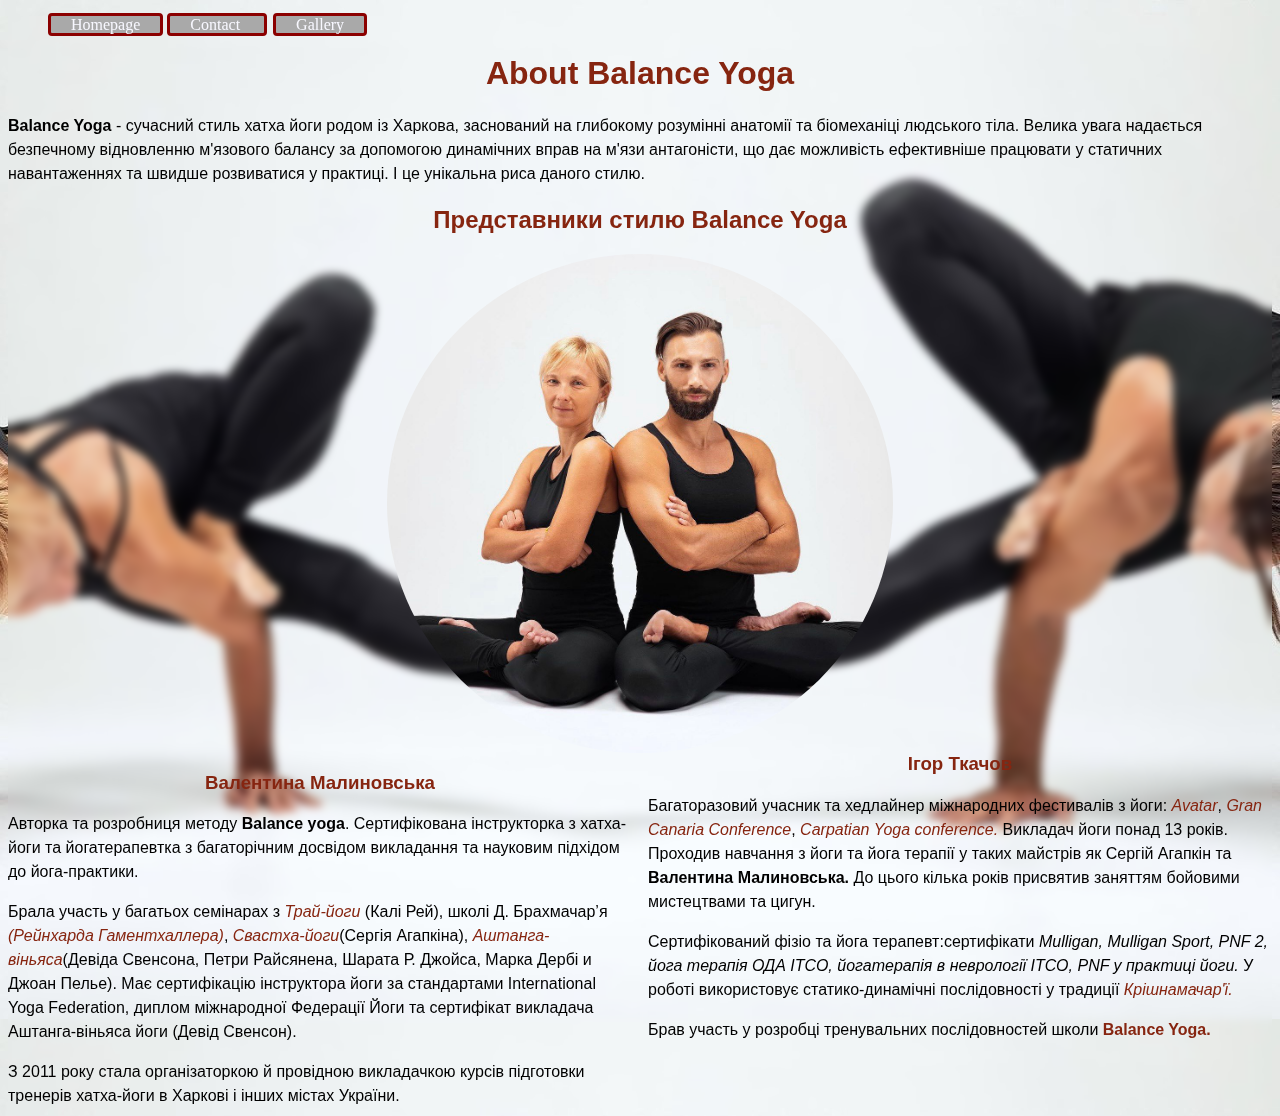
<file: Homework-CSS/index.html>
<!DOCTYPE html>
<html lang="uk">

<head>
  <meta charset="utf-8">
  <meta name="viewport" content="width=device-width, initial-scale=1">
  <title>Balance Yoga</title>
  <link rel="icon" type="image/x-icon" href="img/images.png">  
  <link rel="stylesheet" type="text/css" href="./css/style.css">
</head>

<!-- Header -->

<body>
  <header>

    <!-- nav-menu -->
    
    <nav id="nav-menu">
      <ul>
        <li><a href="#">Homepage</a></li>
        <li style="margin-right: 6px"> <a href="pages/contact.html">
          Contact
        </a> </li>
        <li><a href="pages/gallery.html">Gallery</a></li>
      </ul>
    </nav>
  </header>
  <!-- End Header -->
  
  <!-- Main -->
  <main>
    <section>
      <h1>
        About Balance Yoga
      </h1>
      <p class="text"><b>Balance Yoga</b> - сучасний стиль хатха йоги родом із Харкова, заснований на глибокому розумінні анатомії та біомеханіці людського тіла. Велика увага надається безпечному відновленню м'язового балансу за допомогою динамічних вправ на м'язи антагоністи, що дає можливість ефективніше працювати у статичних навантаженнях та швидше розвиватися у практиці. І це унікальна риса даного стилю. </p>
      <h2>
        Представники стилю Balance Yoga
      </h2>
      <img src="img/photo_2023-12-03_16-17-24.jpg" alt="Valentyna Malinovskaya and Igor Tkachev in position Padmasana .jpg" class="photo" style="width:40%;">
      <div class="columns-2">
        <h3><a href="https://instagram.com/balanceyoga_ukraine">Валентина Малиновська</a></h3>
        <p class="text"> Авторка та розробниця методу <strong>Balance yoga</strong>. Сертифікована інструкторка з хатха-йоги та йогатерапевтка з багаторічним досвідом викладання та науковим підхідом до йога-практики.</p> 
        <p class="text">Брала участь у багатьох семінарах з <i><a href="https://jak.bono.odessa.ua/articles/traj-joga.php">Трай-йоги</a></i> (Калі Рей), школі Д. Брахмачар’я <i><a href="https://cyclowiki.org/wiki/%D0%A0%D0%B5%D0%B9%D0%BD%D1%85%D0%B0%D1%80%D0%B4_%D0%93%D0%B0%D0%BC%D0%BC%D0%B5%D0%BD%D1%82%D1%85%D0%B0%D0%BB%D0%B5%D1%80">(Рейнхарда Гаментхаллера)</a></i>, <i><a href="https://termini.yoga-academy.online/svastha-yoga">Свастха-йоги</a></i>(Сергія Агапкіна), <i><a href="https://ru.wikipedia.org/wiki/%D0%90%D1%88%D1%82%D0%B0%D0%BD%D0%B3%D0%B0-%D0%B2%D0%B8%D0%BD%D1%8C%D1%8F%D1%81%D0%B0-%D0%B9%D0%BE%D0%B3%D0%B0">Аштанга-віньяса</a></i>(Девіда Свенсона, Петри Райсянена, Шарата Р. Джойса, Маркa Дербі и Джоан Пелье). Має сертифікацію інструктора йоги за стандартами International Yoga Federation, диплом міжнародної Федерації Йоги та сертифікат викладача Аштанга-віньяса йоги (Девід Свенсон). 
          <p class="text">З 2011 року стала організаторкою й провідною викладачкою курсів підготовки тренерів хатха-йоги в Харкові і інших містах України.</p>


          <h3><a href="https://instagram.com/tkachevactivity">Ігор Ткачов</a></h3>
          <p class="text">Багаторазовий учасник та хедлайнер міжнародних фестивалів з йоги: <i><a href="https://avatarfest.com.ua/">Avatar</a></i>, <i><a href="https://www.senseibeko.com/events/yoga-conference/gran-canaria-tm5w5">Gran Canaria Conference</a></i>, <i><a href="https://yogafest.com.ua/en/home/">Carpatian Yoga conference.</a></i> Викладач йоги понад 13 років. Проходив навчання з йоги та йога терапії у таких майстрів як Сергій Агапкін та <b>Валентина Малиновська.</b> До цього кілька років присвятив заняттям бойовими мистецтвами та цигун.</p>
          <p class="text">Сертифікований фізіо та йога терапевт:сертифікати <i>Mulligan, Mulligan Sport, PNF 2, йога терапія ОДА ІТСО, йогатерапія в неврології ІТСО, PNF у практиці йоги.</i> У роботі використовує статико-динамічні послідовності у традиції <i><a href="https://ru.wikipedia.org/wiki/%D0%A2%D0%B8%D1%80%D1%83%D0%BC%D0%B0%D0%BB%D0%B0%D0%B9_%D0%9A%D1%80%D0%B8%D1%88%D0%BD%D0%B0%D0%BC%D0%B0%D1%87%D0%B0%D1%80%D1%8C%D1%8F">Крішнамачар'ї.</a></i></p>
          <p class="text">Брав участь у розробці тренувальних послідовностей школи <b><a href="https://balance-yoga.com.ua/">Balance Yoga.</a></b></p>

        </div>
      </section>
    </main>
    <!-- End Main -->
  </body>
  </html>
</file>
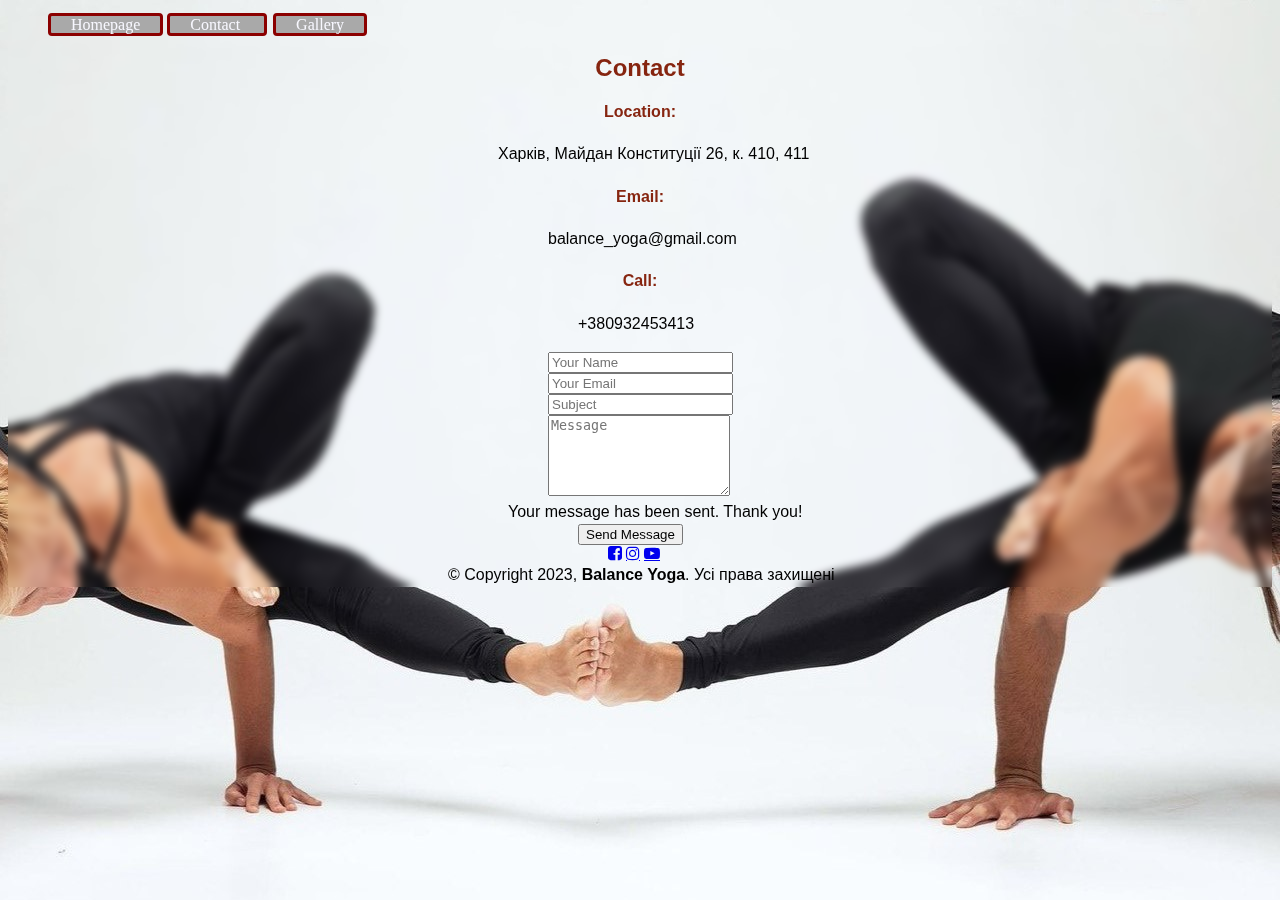
<file: Homework-CSS/pages/contact.html>
<!DOCTYPE html>
<html lang="uk">
<head>
	<meta charset="utf-8">
	<meta name="viewport" content="width=device-width, initial-scale=1">
	<title>Contact</title>
    <link rel="stylesheet" type="text/css" href="../css/style.css">
    <body>

       <nav>

         <ul>
            <li><a href="../index.html">Homepage</a></li>
            <li style="margin-right: 6px">
                <a href="#">Contact
                </a>
            </li>
            <li><a href="gallery.html">Gallery</a></li>
        </ul>

    </nav>

    <!-- Contact Section  -->
    <div>
        <h2>Contact</h2>

        <h4>Location:</h4>
        <p class="text" style="padding-left: 490px">Харків, Майдан Конституції 26, к. 410, 411</p>
        <h4>Email:</h4>
        <p class="text" style="padding-left: 540px">balance_yoga@gmail.com</p>
    </div>

    <div>
     <h4>Call:</h4>
     <p class="text" style="padding-left: 570px">+380932453413</p>
 </div>

 <div>
     <form action="/action_page.php" class="container" method="post">
        <div style="padding-left: 540px"><input type="text" name="name" placeholder="Your Name" required></div>
        <div style="padding-left: 540px"><input type="email" placeholder="Your Email" required></div>
        <div style="padding-left: 540px"><input type="text" name="subject" placeholder="Subject" required></div>
        <div style="padding-left: 540px"><textarea name="message" rows=5 placeholder="Message" required></textarea></div>
        <div class="text" style="padding-left: 500px">Your message has been sent. Thank you!</div>
        <div style="padding-left: 570px"><button type="submit">Send Message</button></div>
    </form>
</div>
<!-- End Contact Section -->

<!-- Footer -->

<footer>
    <!-- Add icon library -->

    <link rel="stylesheet" href="https://maxcdn.bootstrapcdn.com/font-awesome/4.7.0/css/font-awesome.min.css">

    <!-- Add font awesome icons -->
    <div style="padding-left: 600px">
        <a href="https://www.facebook.com/ukrbalanceyoga" class="fa fa-facebook-square"></a>
        <a href="https://instagram.com/balanceyoga_ukraine" class="fa fa-instagram"></a>
        <a href="http://www.youtube.com/@ValentinaMalinovskaya" class="fa fa-youtube-play red-color"></a></div>

        <div class="text" style="padding-left: 440px">
            &copy; Copyright 2023, <strong><span>Balance Yoga</span></strong>. Усі права захищені
        </div>
    </footer><!-- End Footer -->
</body>
</html>
</file>
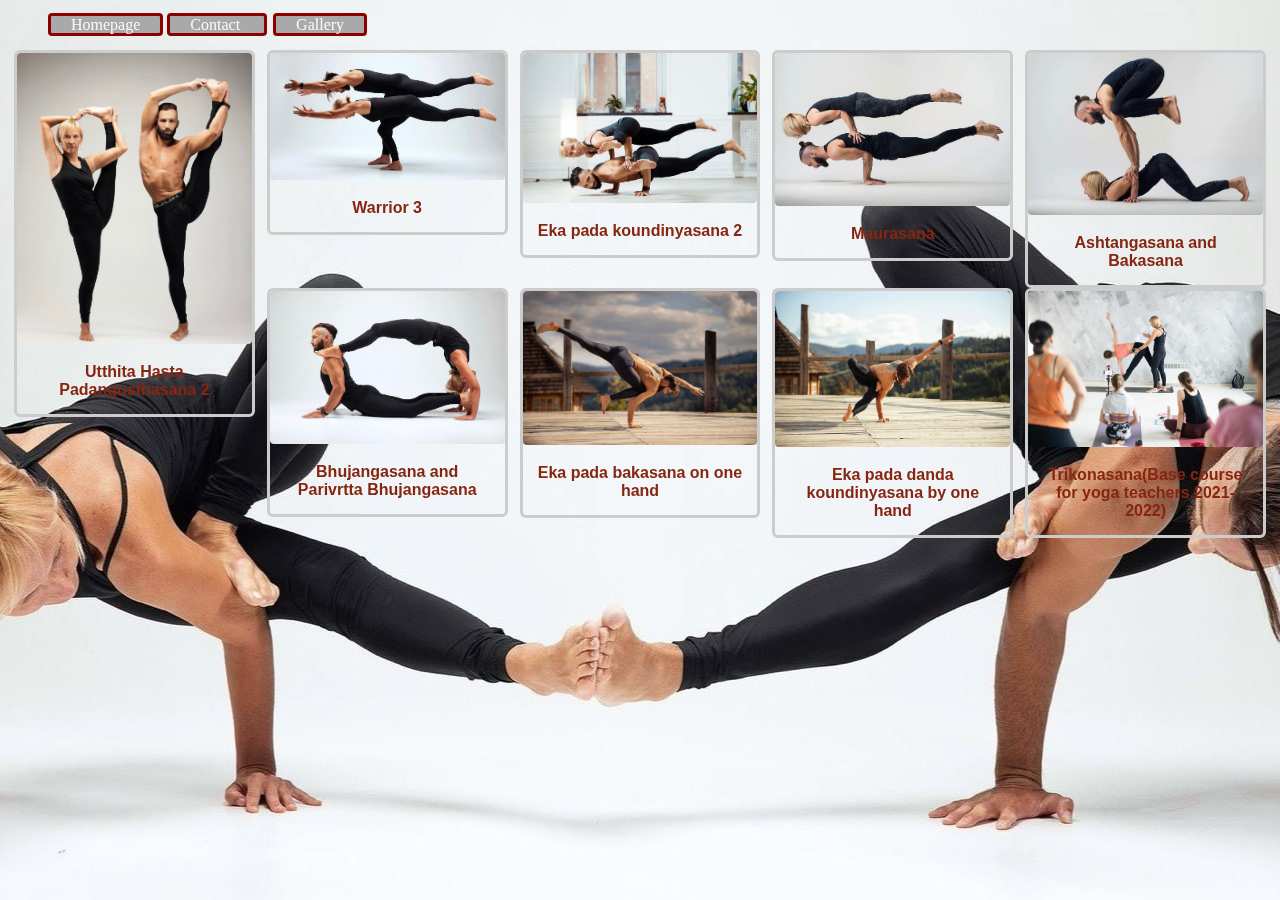
<file: Homework-CSS/pages/gallery.html>
<!DOCTYPE html>
<html lang="en">
<head>
	<meta charset="utf-8">
	<meta name="viewport" content="width=device-width, initial-scale=1">
	<title>Gallery</title>
  <link rel="stylesheet" type="text/css" href="../css/style.css">
</head>
<body>

  <nav>

   <ul>
    <li><a href="../index.html">Homepage</a></li>
    <li>
     <a href="contact.html">
      Contact
    </a>
  </li>
  <li style="margin-left: 6px"><a href="#">Gallery</a></li>
</ul>

</nav>

<!-- Gallery Section -->

<div class="responsive">
  <div class="gallery">
    <a target="_blank" href="../img/photo_2023-12-03_16-17-07.jpg">
      <img src="../img/photo_2023-12-03_16-17-07.jpg" alt="Utthita Hasta Padangusthasana 2">
    </a>
    <div class="desc">Utthita Hasta Padangusthasana 2</div>
  </div>
</div>

<div class="responsive">
  <div class="gallery">
    <a target="_blank" href="../img/photo_2023-12-03_16-16-53.jpg">
      <img src="../img/photo_2023-12-03_16-16-53.jpg" alt="Warrior 3">
    </a>
    <div class="desc">Warrior 3</div>
  </div>
</div>


<div class="responsive">
  <div class="gallery">
    <a target="_blank" href="../img/photo_2023-12-03_16-18-38.jpg">
      <img src="../img/photo_2023-12-03_16-18-38.jpg" alt="Eka pada koundinyasana 2">
    </a>
    <div class="desc">Eka pada koundinyasana 2</div>
  </div>
</div>

<div class="responsive">
  <div class="gallery">
    <a target="_blank" href="../img/photo_2023-12-03_16-18-57.jpg">
      <img src="../img/photo_2023-12-03_16-18-57.jpg" alt="Maurasana">
    </a>
    <div class="desc">Maurasana</div>
  </div>
</div>

<div class="responsive">
  <div class="gallery">
    <a target="_blank" href="../img/photo_2023-12-03_16-18-47.jpg">
      <img src="../img/photo_2023-12-03_16-18-47.jpg" alt="Ashtangasana and Bakasana">
    </a>
    <div class="desc">Ashtangasana and Bakasana</div>
  </div>
</div>



<div class="responsive">
  <div class="gallery">
    <a target="_blank" href="../img/photo_2023-12-03_16-16-48.jpg">
      <img src="../img/photo_2023-12-03_16-16-48.jpg" alt="Bhujangasana and Parivrtta Bhujangasana">
    </a>
    <div class="desc">Bhujangasana and Parivrtta Bhujangasana</div>
  </div>
</div>

<div class="responsive">
  <div class="gallery">
    <a target="_blank" href="../img/photo_2023-12-03_16-15-26.jpg">
      <img src="../img/photo_2023-12-03_16-15-26.jpg" alt="Eka pada bakasana on one hand">
    </a>
    <div class="desc">Eka pada bakasana on one hand</div>
  </div>
</div>

<div class="responsive">
  <div class="gallery">
    <a target="_blank" href="../img/photo_2023-12-03_16-16-23.jpg">
      <img src="../img/photo_2023-12-03_16-16-23.jpg" alt="Eka pada danda koundinyasana by one hand">
    </a>
    <div class="desc">Eka pada danda koundinyasana by one hand</div>
  </div>
</div>

<div class="responsive">
  <div class="gallery">
    <a target="_blank" href="../img/photo_2023-12-03_17-47-54.jpg">
      <img src="../img/photo_2023-12-03_17-47-54.jpg" alt="Trikonasana(Base course for yoga teachers 2021-2022)">
    </a>
    <div class="desc">Trikonasana(Base course for yoga teachers 2021-2022)</div>
  </div>
</div>

<!-- End Gallery Section -->


</body>
</html>
</file>
<file: Homework-CSS/css/style.css>
/*--------------------------------------------------------------
Nav-menu
--------------------------------------------------------------*/

#nav-menu {
  list-style-type: none;
}

nav > ul > li > a {
  text-decoration: none;
  color: ghostwhite ;
  border: 3px solid darkred;
  padding-left: 20px;
  padding-right: 20px;
  border-radius: 4px;

}

nav > ul > li {
  display: inline;
  background-color: darkgrey;
}


nav > ul > li:hover {
  background-color: #97C19F;
}

/*--------------------------------------------------------------
Main section
--------------------------------------------------------------*/



.text > i > a {
  text-decoration: none;
  color: #862510;

}

i > a {
  text-decoration: none;
  color: #862510;
}

b > a {
  text-decoration: none;
  color: #862510;
}


Body {
  background-image: url("../img/photo_2023-12-03_16-16-36.jpg");
  backdrop-filter: blur(4px);
}


h1, h2, h3, h4 {
  text-align: center;
  color: #862510;
  font-weight: 700;
  font-family:sans-serif;
  

}

h3 > a {
  color: #862510;
  text-decoration: none;

}

.columns-2 {
  columns: 250px 2;
  
}


.photo {
  width: 250px;
  display: block;
  margin: auto;
  border-radius: 50%;

}

.text {
  line-height:150%;
  font-family: sans-serif;

}

/*--------------------------------------------------------------
Gallery section
--------------------------------------------------------------*/



div.gallery {
  border: 3px solid #ccc;
  width: 100%;
  border-radius: 6px;


}

div.gallery:hover {
  border: 3px solid #777;
  border-radius: 6px;

}

div.gallery img {
  width: 100%;
  height: auto;
  border-radius: 4px;
}

div.desc {
  padding: 15px;
  text-align: center;
  font-family: sans-serif;
  font-weight: 700;
  color: #862510;

}

* {
  box-sizing: border-box;
}

.responsive {
  padding: 0 6px;
  float: left;
  width: 19.99999%;
}
</file>
